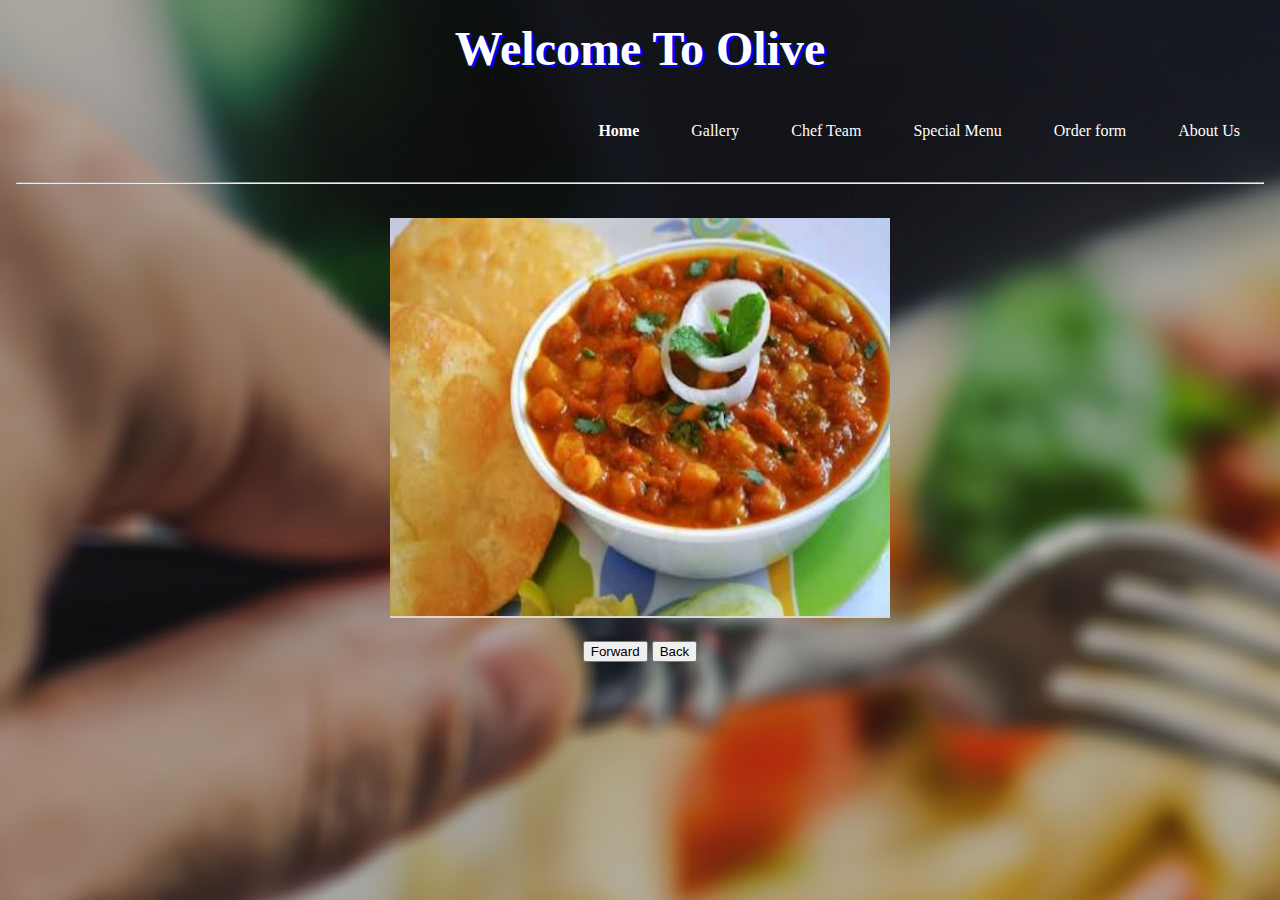
<file: index.html>
<!DOCTYPE html>
<html lang="en">
<head>
    <meta charset="UTF-8">
    <meta name="viewport" content="width=device-width, initial-scale=1.0">
    <title>Home page</title>
    <link href="styles.css" rel="stylesheet" />

    <script language="Javascript" type="text/javascript">   
      	
	Pictures = new Array( "./img/Capture15.jpeg","./img/Capture16.jpeg","./img/Capture17.jpeg")  
   	CurrentPicture = 0      

function RunSlideShow(ForwardBack) 
   {         
         if (ForwardBack > 0) 
         {
                   CurrentPicture = 2  
          }           
         else if (ForwardBack < 0) 
         {
                     CurrentPicture = 0
         }          
        else
        {
  	CurrentPicture = 1
         }
  	document.PictureDisplay.src=Pictures[CurrentPicture]
  }    

</script> 
</head>
	<div class="box">
	<p align="center">
	<p align="center"><h1 class="h"><font face="appleberry" size="80"> Welcome To Olive</font> </h1>

	<nav class="navigation container">
	<ul class="list-non-bullet nav-pills">
            		<li class="list-item-inline">
                		<a class="link link-active" href="index.html">Home</a>
            		</li>
            
		<li class="list-item-inline">
                		<a class="link " href="gallery.html">Gallery</a>
            		</li>

           		<li class="list-item-inline">
           	                   <a class="link" href="chef.html">Chef Team</a>
           	                   </li>

            		<li class="list-item-inline">
               		<a class="link" href="menu.html">Special Menu</a>
            		</li>

            		<li class="list-item-inline">
                		<a class="link" href="form.html">Order form</a>
            		</li>

            		<li class="list-item-inline">
                		<a class="link" href="aboutpage.html">About Us</a>
           		 </li> 
	</ul>
	<br><hr>
	</nav>	
<br>
<div class="box"> 
</div>
<center>
	<img src="img/Capture16.jpeg"  name="PictureDisplay" width="500" height="400"/>
</p>   
<center>   
        <table border="0">     
 	<tr>      
	<td align="center">            
		<input type="button" value="Forward" onclick="RunSlideShow(1)">        
    		<input type="button" value="Back" onclick="RunSlideShow(-1)">        
	</td>      
	</tr>   
       </table>   
</center>

<body style="background-image: url(./img/home.jpg);">

</body>
</html>
</file>
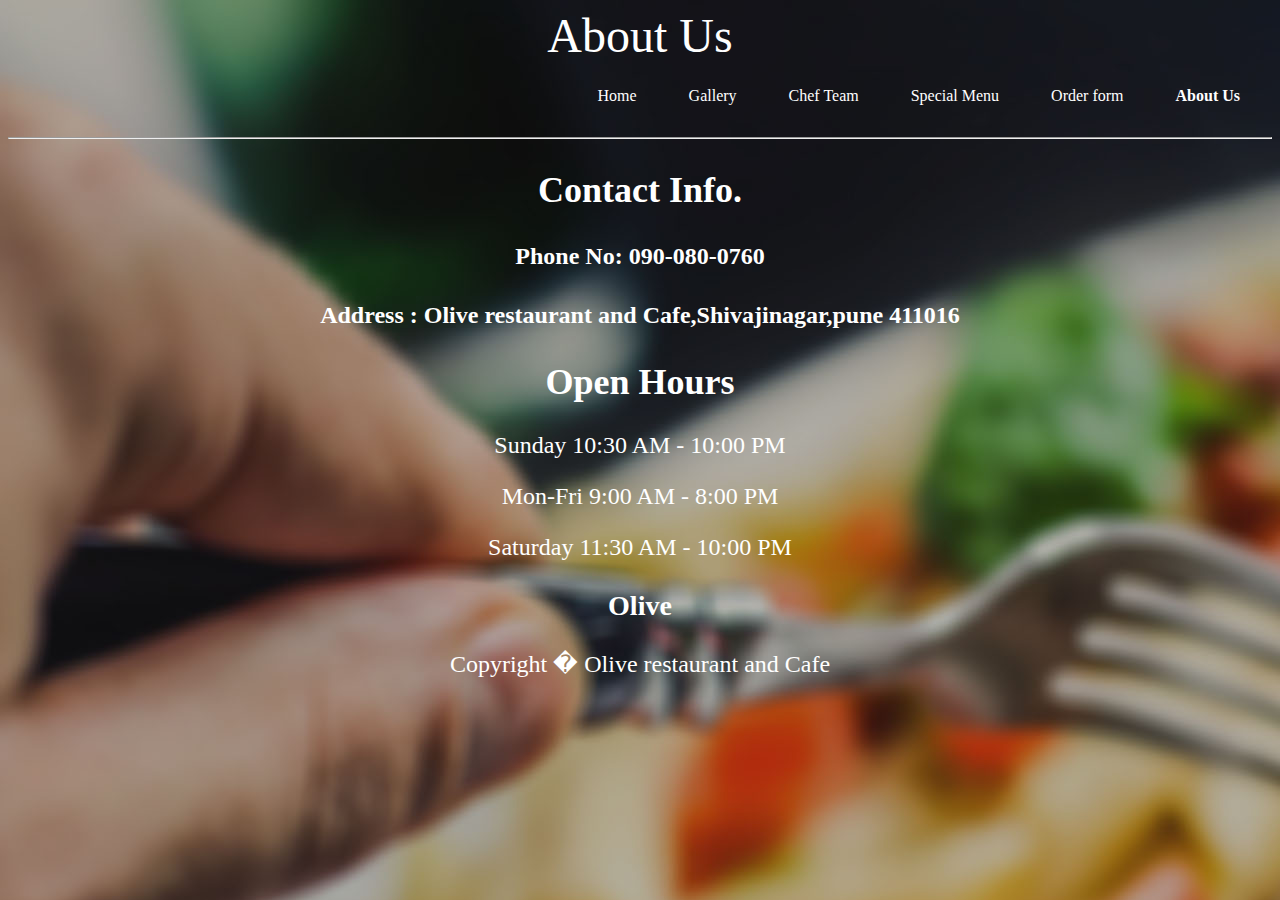
<file: aboutpage.html>
<!DOCTYPE html>
<html lang="en">
<head>
    <meta charset="UTF-8">
    <meta name="viewport" content="width=device-width, initial-scale=1.0">
    <title>About</title>
    <link href="styles.css" rel="stylesheet" />
	
<script>

var Clock = null
var MesgDisplayed = false
var Count = 0
var Offset = 0
var Mesg = new Array('THANK YOU FOR ORDERING FOOD !')

function Pause()
{
           if(MesgDisplayed)
           {        
                    clearTimeout(Clock)
           }
           MesgDisplayed = false
}

function Display()
{
        if(Offset < Mesg[Count].length)
        {
                    if(Mesg[Count].charAt(Offset)==" ")
                    {
	       Offset++
                    }

          var PMesg = Mesg[Count].substring(0,Offset + 1)
          window.status = PMesg
          Offset++
          Clock = setTimeout("Display()",100)
          MesgDisplayed = true
     }
   else
    {
           Offset = 0
           Count++
           if(Count == Mesg.length)
            {
            	  Count  = 0       
            }
        	Clock = setTimeout("Display()",1000)
       	 MesgDisplayed = true
            }
     }

function Start()
{
     Pause()
      Display()
}

</script>
</head>

<body onload = "Start()">
<body style="background-image: url(./img/home.jpg);"> 
<center>
<font face="appleberry" size="80" color="white">About Us </font>

<nav class="navigation container">
<ul class="list-non-bullet nav-pills">
            <li class="list-item-inline">
                <a class="link" href="index.html">Home</a>
            </li>

            <li class="list-item-inline">
                <a class="link " href="gallery.html">Gallery</a>
            </li>

            <li class="list-item-inline">
                <a class="link" href="chef.html">Chef Team</a>
            </li>

            <li class="list-item-inline">
                <a class="link" href="menu.html">Special Menu</a>
            </li>

            <li class="list-item-inline">
                <a class="link" href="form.html">Order form</a>
            </li>

            <li class="list-item-inline">
                <a class="link link-active" href="aboutpage.html">About Us</a>
            </li> 
       </ul>
</nav>				<hr>
				<font size="5" color="white"><h2>Contact Info.
					<h4>Phone No: 090-080-0760</h4>
					<h4>Address :  Olive restaurant and Cafe,Shivajinagar,pune 411016</h4>	
			
				<h2 >Open Hours</h2>
					<p>Sunday <span>10:30 AM - 10:00 PM</span></p>
					<p>Mon-Fri <span>9:00 AM - 8:00 PM</span></p>
					<p>Saturday <span>11:30 AM - 10:00 PM</span></p>
			
				<h3>Olive </h3>
				<p>Copyright � Olive restaurant and Cafe
                
</body>
</html>
</file>
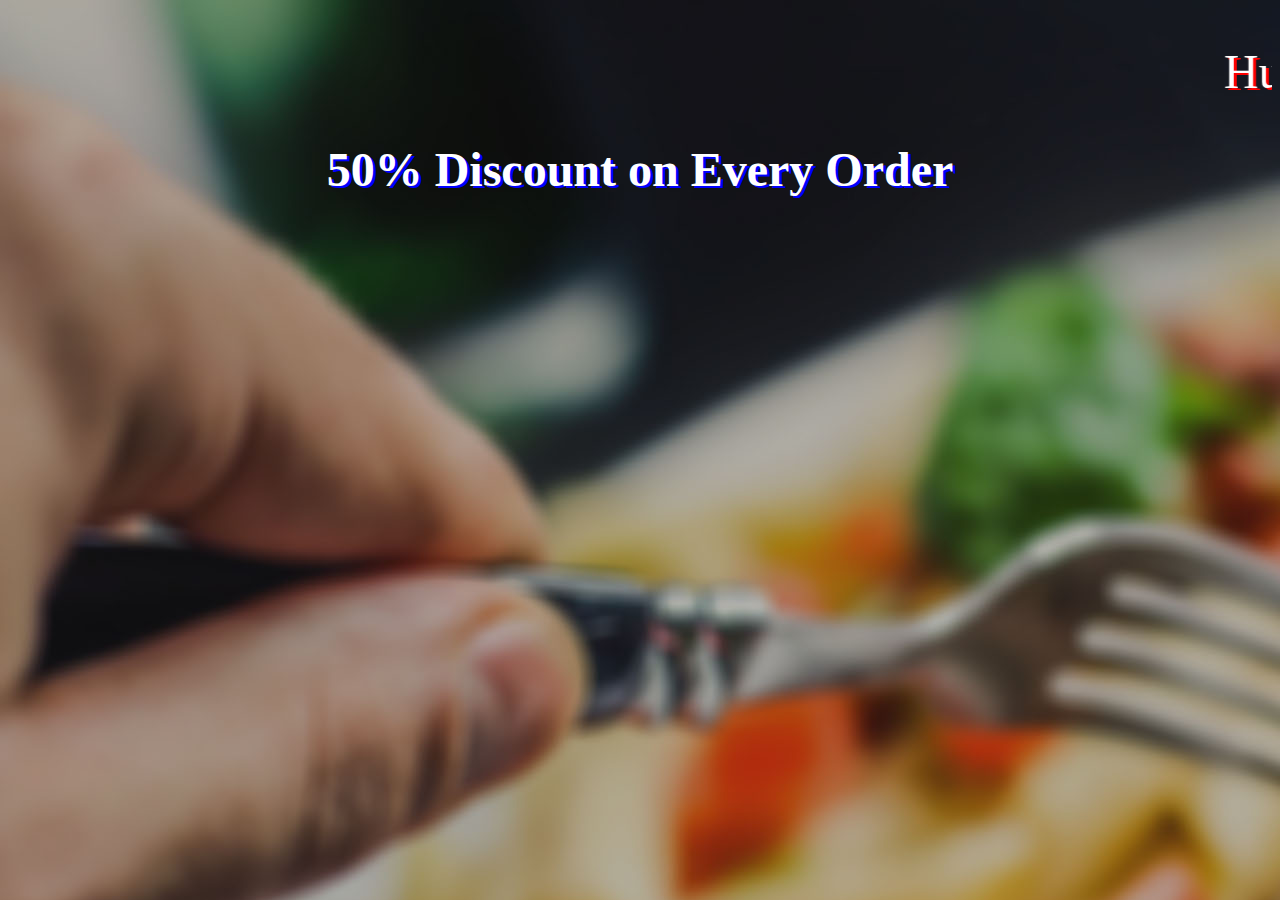
<file: discount.html>
<!DOCTYPE html>
<html lang="en">
<head>
    <meta charset="UTF-8">
    <meta name="viewport" content="width=device-width, initial-scale=1.0">
    <link href="styles.css" rel="stylesheet" />
	
    <body style="background-image: url(./img/home.jpg);">
    <br><br>
    <marquee>
	<t class="text">
	<font face="appleberry" size="50">Hurry Up!!!!!!!!!!!!!!! 
	</font>
	</t>
    </marquee>
 
<br><br>
<h1 class="h">
<center>
	<font face="appleberry" size="80">50% Discount on Every Order
	</font></h1> 
</center>
</head>
</html>
</file>
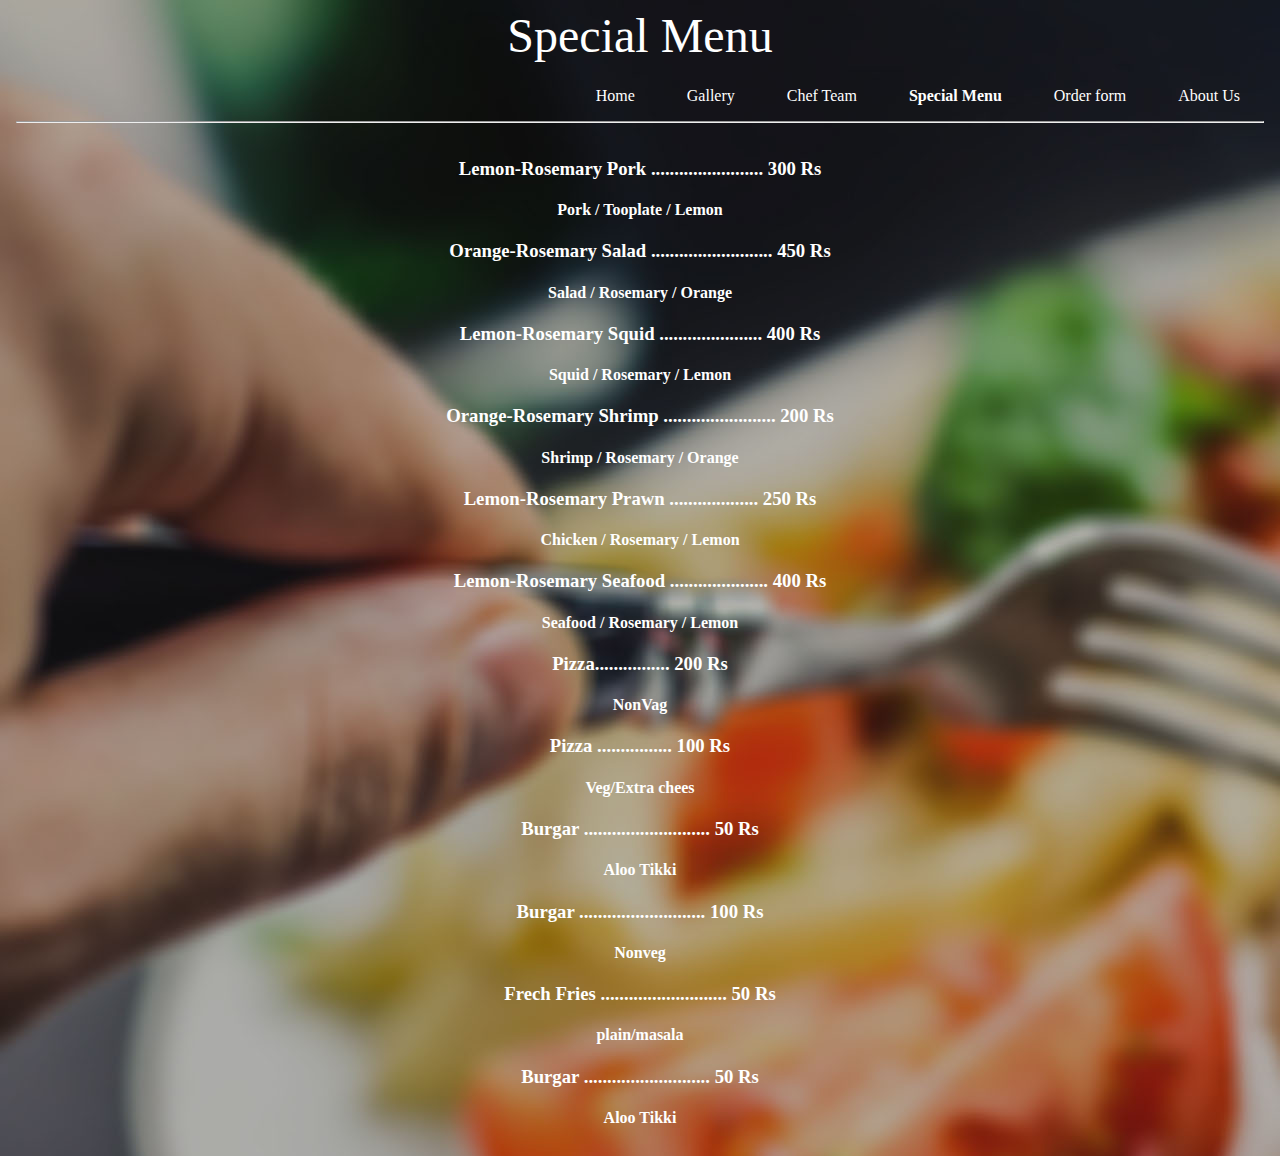
<file: menu.html>
﻿<!DOCTYPE html>
<html lang="en">
<head>
    <meta charset="UTF-8">
    <meta name="viewport" content="width=device-width, initial-scale=1.0">
    <title> Menu </title>
    <link href="styles.css" rel="stylesheet" />	

    <body style="background-image: url(./img/home.jpg);"> 
    <font face="appleberry" size="80" color="white"> <center> Special Menu </center></font>

	<nav class="navigation container">
	<ul class="list-non-bullet nav-pills">
            		
		<li class="list-item-inline">
                		<a class="link" href="index.html">Home</a>
            		</li>
            		
		<li class="list-item-inline">
               		<a class="link " href="gallery.html">Gallery</a>
            		</li>

            		<li class="list-item-inline">
               		<a class="link" href="chef.html">Chef Team</a>
            		</li>

            		<li class="list-item-inline">
                		<a class="link link-active" href="menu.html">Special Menu</a>
            		</li>

           		 <li class="list-item-inline">
                		<a class="link" href="form.html">Order form</a>
            		</li>

           		<li class="list-item-inline">
               		<a class="link" href="aboutpage.html">About Us</a>
            		</li> 
       	</ul><hr>
	</nav>	

<center>
	<table width="100%" border=0>  
				
			
				<h3><font color="white">Lemon-Rosemary Pork ........................ <span>300 Rs</span></h3>
				<h4>Pork / Tooplate / Lemon</h4>
			
				<h3><font color="white">Orange-Rosemary Salad .......................... <span>450 Rs</span></h3>
				<h4>Salad / Rosemary / Orange</h4>
		
				<h3><font color="white">Lemon-Rosemary Squid ...................... <span>400 Rs</span></h3>
				<h4>Squid / Rosemary / Lemon</h4>
			
				<h3><font color="white">Orange-Rosemary Shrimp ........................ <span>200 Rs</span></h3>
				<h4>Shrimp / Rosemary / Orange</h4>
		
				<h3><font color="white">Lemon-Rosemary Prawn ................... <span>250 Rs</span></h3>
				<h4>Chicken / Rosemary / Lemon</h4>
			
				<h3><font color="white">Lemon-Rosemary Seafood ..................... <span>400 Rs</span></h3>
				<h4>Seafood / Rosemary / Lemon</h4>

				<h3><font color="white">Pizza................ <span>200 Rs</span></h3>
				<h4>NonVag</h4>

				<h3><font color="white">Pizza ................ <span>100 Rs</span></h3>
				<h4>Veg/Extra chees</h4>
			
				<h3>Burgar ........................... <span>50 Rs</span></h3>
				<h4>Aloo Tikki</h4>
			
				<h3>Burgar ........................... <span>100 Rs</span></h3>
				<h4>Nonveg</h4>

				<h3>Frech Fries ........................... <span>50 Rs</span></h3>
				<h4>plain/masala</h4>

				<h3>Burgar ........................... <span>50 Rs</span></h3>
				<h4>Aloo Tikki</h4>
</center>
</body>
</html>
</file>
<file: styles.css>
.h{

	color:white;
	text-shadow:3px 2px blue;
	text-align:center;
     }

.text{

	color:white;
	text-shadow:3px 2px red;
     }

/** container **/
.container {
    padding-left: 0.5rem;
    padding-right: 0.5rem;
}

.container-center {
    max-width: 400px;
    margin: auto;
}

/** links **/
.link {
    box-sizing: border-box;
    text-decoration: none;
    padding: 0.5rem 1rem;
text-align: right;
}


/** lists **/

.list-non-bullet {
    list-style: none;
    padding-inline-start: 0px;

}

.list-item-inline {
    display: inline;
    padding: 0rem 0.5rem;
}

/** navigation **/

.navigation {

    color: white;
    padding: 0.5rem;
    border-bottom-left-radius: 0.5rem;
}

.navigation .nav-brand {
    font-weight: bold;
}

.navigation .nav-pills {
    text-align: right;
}

.navigation .link {
    color: white;
text-align: right;
}

.navigation .link-active {
    font-weight: bold;
text-align: right;
}
</file>
